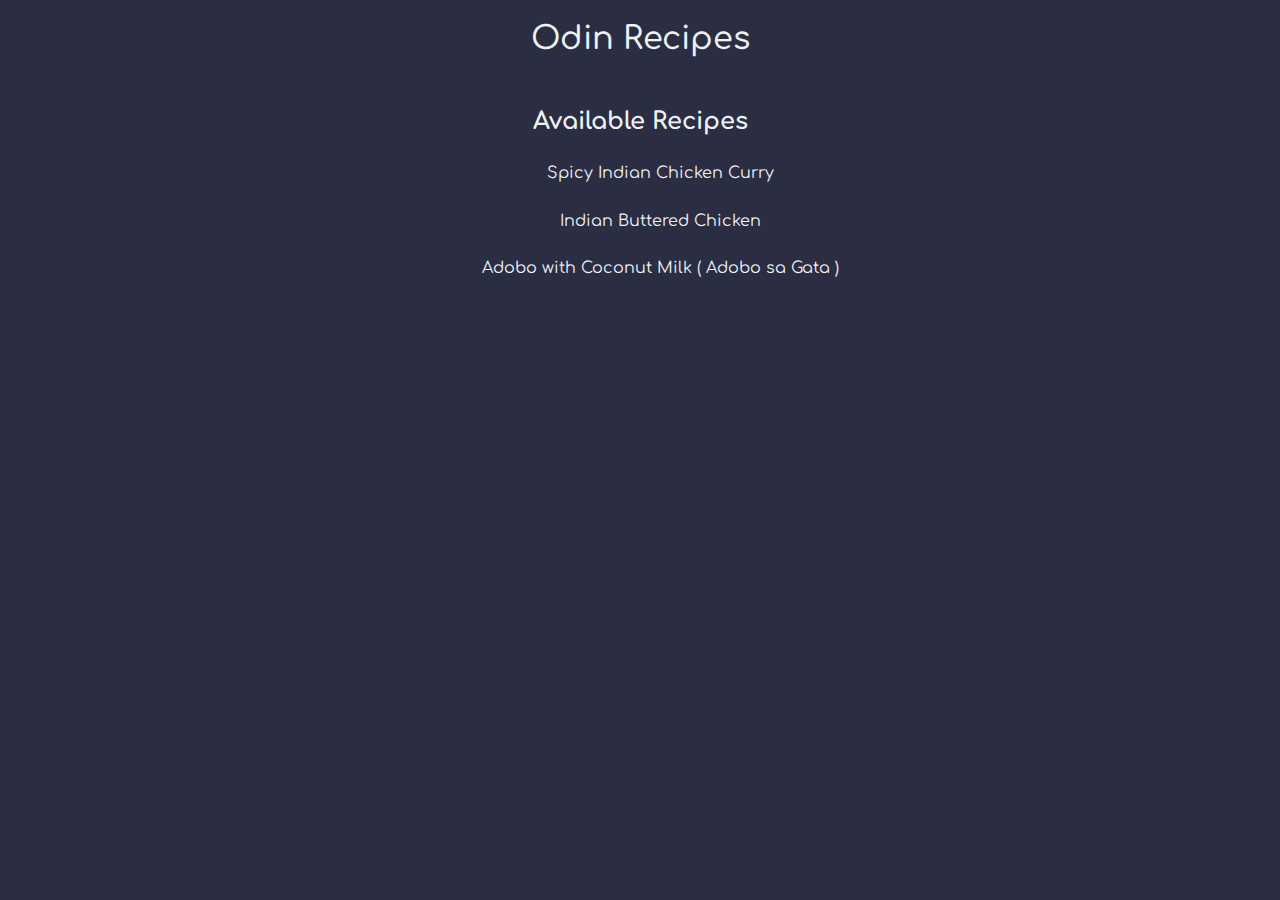
<file: index.html>
<!DOCTYPE html>
<html lang="en">
<head>
    <meta charset="UTF-8">
    <meta http-equiv="X-UA-Compatible" content="IE=edge">
    <meta name="viewport" content="width=device-width, initial-scale=1.0">
    <title>Odin Recipes</title>
    <link rel="stylesheet" href="styles.css">
</head>
<body>
    <h1>Odin Recipes</h1>
    <div class="nav">
        <h2>Available Recipes</h2>
        <ul>
            <li><a href="recipes/chicken-curry.html">Spicy Indian Chicken Curry</a></li>
            <li><a href="recipes/buttered-chicken.html">Indian Buttered Chicken</a></li>
            <li><a href="recipes/adobo-with-coconut-milk.html">Adobo with Coconut Milk ( Adobo sa Gata )</a></li>
        </ul>
    </div>
    
</body>
</html>
</file>
<file: styles.css>
@import url('https://fonts.googleapis.com/css2?family=Comfortaa:wght@300&display=swap');

body {
    background-color: #2B2D42;
    color: #EDF2F4;
    font-family: 'Comfortaa', Arial, Helvetica, sans-serif;
    margin: 0 10%;
}

h1 {
    text-align: center;
    font-weight: 500;
    font-size: 2em;
    margin-bottom: 5%;
}

.nav {
    margin: 0 auto;
    text-align: center;
}

ul li {
    list-style-type: none;
    margin-top: 3%;
    
}

a {
    color: inherit;
    text-decoration: none;
    padding: .5em .5em;
}

a:hover, a:hover {
    background-color: #D90429;
    border-radius: 50px;
}

img {
    width: 400px;
    background-color: #D90429;
    padding: 5px;
    display: block;
    margin: 20px auto;
    border-radius: 10px;
}
</file>
